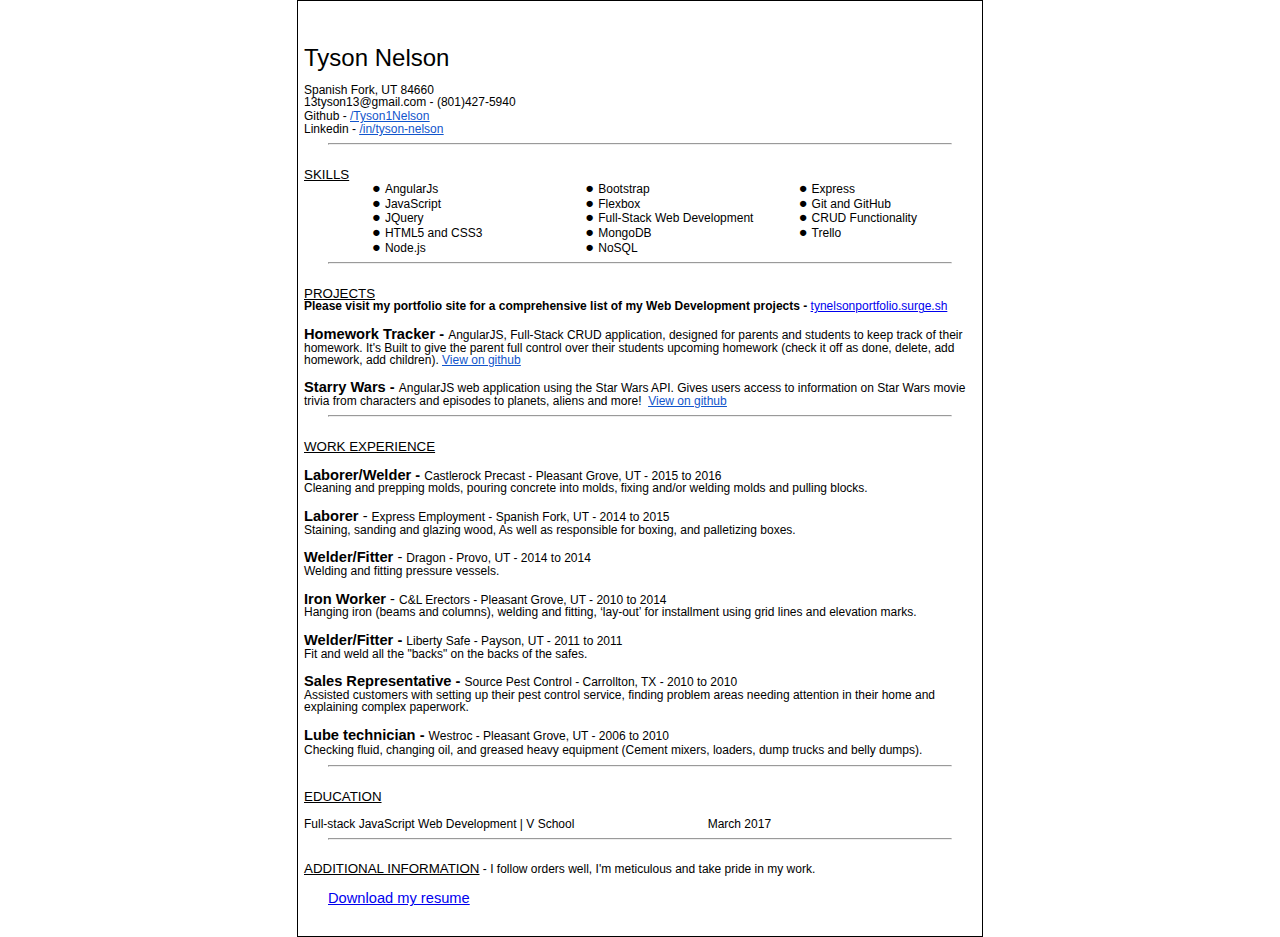
<file: resume/resume.html>
<html>

<head>
    <meta content="text/html; charset=UTF-8" http-equiv="content-type">
    <link rel="stylesheet" href="resume.css">
</head>

<body class="c14">
    <div>
        <p class="c11 c2"><span class="c3 c6"></span></p>
    </div>
    <p class="c0"><span class="c3 c16">Tyson Nelson</span></p>
    <p class="c0 c2"><span class="c3 c1"></span></p>
    <p class="c0"><span class="c3 c1">Spanish Fork, UT 84660 </span></p>
    <p class="c0"><span class="c3 c1">13tyson13@gmail.com - (801)427-5940&nbsp;&nbsp;&nbsp;&nbsp;&nbsp;&nbsp;&nbsp;&nbsp;&nbsp;&nbsp;&nbsp;&nbsp;&nbsp;&nbsp;&nbsp;&nbsp;&nbsp;&nbsp;&nbsp;&nbsp;&nbsp;&nbsp;&nbsp;&nbsp;&nbsp;&nbsp;&nbsp;&nbsp;&nbsp;&nbsp;&nbsp;&nbsp;</span></p>
    <p class="c0"><span class="c1">Github - </span><span class="c10 c1"><a class="c8" href="https://www.google.com/url?q=https://github.com/Tyson1Nelson&amp;sa=D&amp;ust=1490903120283000&amp;usg=AFQjCNFbZa7zXERKMF3AK53j6qoChaHZ-Q">/Tyson1Nelson</a></span><span class="c3 c6">&nbsp;</span></p>
    <p class="c0"><span class="c1">Linkedin - </span><span class="c1 c10"><a class="c8" href="https://www.google.com/url?q=http://www.linkedin.com/in/tyson-nelson&amp;sa=D&amp;ust=1490903120285000&amp;usg=AFQjCNFL5NZ8sMQGk57LRjh1VNvAL3q0jQ">/in/tyson-nelson</a></span></p>
    <hr>
    <p class="c0 c2"><span class="c3 c1"></span></p>
    <p class="c0"><span class="c7 c12">SKILLS</span></p>
    <ul class="c13 lst-kix_g4gs15nldowy-0 start">
        <li class="c4"><span class="c3 c1">AngularJs</span></li>
        <li class="c4"><span class="c3 c1">JavaScript</span></li>
        <li class="c4"><span class="c3 c1">JQuery</span></li>
        <li class="c4"><span class="c3 c1">HTML5 and CSS3</span></li>
        <li class="c4"><span class="c3 c1">Node.js</span></li>
        <li class="c9"><span class="c3 c1">Bootstrap</span></li>
        <li class="c9"><span class="c3 c1">Flexbox</span></li>
        <li class="c9"><span class="c3 c1">Full-Stack Web Development</span></li>
        <li class="c9"><span class="c3 c1">MongoDB</span></li>
        <li class="c9"><span class="c3 c1">NoSQL</span></li>
        <li class="c9"><span class="c3 c1">Express</span></li>
        <li class="c9"><span class="c3 c1">Git and GitHub</span></li>
        <li class="c9"><span class="c3 c1">CRUD Functionality</span></li>
        <li class="c9"><span class="c3 c1">Trello</span></li>
    </ul>
    <hr>
    <p class="c0 c2"><span class="c3 c6"></span></p>
    <p class="c0"><span class="c7 c12">PROJECTS</span></p>
    <p class="c0"><span class="c5 c1">Please visit my portfolio site for a comprehensive list of my Web Development projects - </span><span class="c3 c1"><a href="http://tynelsonportfolio.surge.sh/">tynelsonportfolio.surge.sh</a></span></p>
    <p class="c0 c2"><span class="c7 c1"></span></p>
    <p class="c0"><span class="c5">Homework Tracker - </span><span class="c1">AngularJS</span><span class="c1">, Full-Stack CRUD application, designed for parents and students to keep track of their homework. It&#39;s Built to give the parent full control over their students upcoming homework (check it off as done, delete, add homework, add children). </span><span class="c10 c1"><a class="c8" href="https://www.google.com/url?q=https://github.com/V-School-SLC-January/The-Mamas-The-Papa&amp;sa=D&amp;ust=1490903120295000&amp;usg=AFQjCNEnV9_0NInq2si9wMR2kulaBA8O3g">View on github</a></span></p>
    <p class="c0 c2"><span class="c3 c1"></span></p>
    <p class="c0"><span class="c5">Starry Wars - </span><span class="c1">AngularJS web application using the Star Wars API. Gives users access to information on Star Wars movie trivia from characters and episodes to planets, aliens and more! &nbsp;</span><span class="c10 c1"><a class="c8" href="https://www.google.com/url?q=https://github.com/Tyson1Nelson/assignments/tree/master/exercises/angular/personal-ang-site2-8&amp;sa=D&amp;ust=1490903120297000&amp;usg=AFQjCNFzGcalX3IFWVD5LTJ1JRFXXg3b-g">View on github</a></span></p>
    <hr>
    <p class="c0 c2"><span class="c3 c6"></span></p>
    <p class="c0"><span class="c7 c12">WORK EXPERIENCE</span></p>
    <p class="c0 c2"><span class="c1 c7"></span></p>
    <p class="c0"><span class="c5">Laborer/Welder - </span><span class="c3 c1">Castlerock Precast - Pleasant Grove, UT - 2015 to 2016</span></p>
    <p class="c0"><span class="c3 c1">Cleaning and prepping molds, pouring concrete into molds, fixing and/or welding molds and pulling blocks.</span></p>
    <p class="c0 c2"><span class="c3 c6"></span></p>
    <p class="c0"><span class="c5">Laborer</span><span>&nbsp;- </span><span class="c3 c1">Express Employment - Spanish Fork, UT - 2014 to 2015</span></p>
    <p class="c0"><span class="c3 c1">Staining, sanding and glazing wood, As well as responsible for boxing, and palletizing boxes.</span></p>
    <p class="c0 c2"><span class="c3 c6"></span></p>
    <p class="c0"><span class="c5">Welder/Fitter</span><span>&nbsp;</span><span>- </span><span class="c3 c1">Dragon - Provo, UT - 2014 to 2014</span></p>
    <p class="c0"><span class="c3 c1">Welding and fitting pressure vessels.</span></p>
    <p class="c0 c2"><span class="c3 c6"></span></p>
    <p class="c0"><span class="c5">Iron Worker</span><span>&nbsp;- </span><span class="c3 c1">C&amp;L Erectors - Pleasant Grove, UT - 2010 to 2014</span></p>
    <p class="c0"><span class="c3 c1">Hanging iron (beams and columns), welding and fitting, &lsquo;lay-out&rsquo; for installment using grid lines and elevation marks.</span></p>
    <p class="c0 c2"><span class="c3 c6"></span></p>
    <p class="c0"><span class="c5">Welder/Fitter - </span><span class="c3 c1">Liberty Safe - Payson, UT - 2011 to 2011</span></p>
    <p class="c0"><span class="c3 c1">Fit and weld all the &quot;backs&quot; on the backs of the safes.</span></p>
    <p class="c0 c2"><span class="c3 c6"></span></p>
    <p class="c0"><span class="c5">Sales Representative - </span><span class="c3 c1">Source Pest Control - Carrollton, TX - 2010 to 2010</span></p>
    <p class="c0"><span class="c3 c1">Assisted customers with setting up their pest control service, finding problem areas needing attention in their home and explaining complex paperwork.</span></p>
    <p class="c0 c2"><span class="c3 c6"></span></p>
    <p class="c0"><span class="c5">Lube technician - </span><span class="c3 c1">Westroc - Pleasant Grove, UT - 2006 to 2010</span></p>
    <p class="c0"><span class="c1">Checking fluid, changing oil, and greased heavy equipment (Cement mixers, loaders, dump trucks and belly dumps).</span><span class="c3 c6">&nbsp;&nbsp;&nbsp;&nbsp;&nbsp;&nbsp;&nbsp;&nbsp;</span></p>
    <hr>
    <p class="c0 c2"><span class="c3 c6"></span></p>
    <p class="c0"><span class="c7 c12">EDUCATION</span></p>
    <p class="c0 c2"><span class="c7 c1"></span></p>
    <p class="c0"><span class="c1 c3">Full-stack JavaScript Web Development | V School&nbsp;&nbsp;&nbsp;&nbsp;&nbsp;&nbsp;&nbsp;&nbsp;&nbsp;&nbsp;&nbsp;&nbsp;&nbsp;&nbsp;&nbsp;&nbsp;&nbsp;&nbsp;&nbsp;&nbsp;&nbsp;&nbsp;&nbsp;&nbsp;&nbsp;&nbsp;&nbsp;&nbsp;&nbsp;&nbsp;&nbsp;&nbsp;&nbsp;&nbsp;&nbsp;&nbsp;&nbsp;&nbsp;&nbsp;&nbsp;March 2017</span></p>
    <hr>
    <p class="c0 c2"><span class="c3 c6"></span></p>
    <p class="c0"><span class="c12 c15">ADDITIONAL INFORMATION</span><span class="c1">&nbsp;- </span><span class="c3 c1">I follow orders well, I&#39;m meticulous and take pride in my work. </span></p>
    <div>
        <p class="c2 c11"><span class="c3 c6"></span></p>
    </div>
    <p><a href="resume.pdf" download>Download my resume</a></p>
</body>

</html>
</file>
<file: resume/resume.css>
ul.lst-kix_9hcx6jde5535-4 {
            list-style-type: none
        }
        
        ul.lst-kix_9hcx6jde5535-5 {
            list-style-type: none
        }
        
        ul.lst-kix_9hcx6jde5535-2 {
            list-style-type: none
        }
        
        ul.lst-kix_9hcx6jde5535-3 {
            list-style-type: none
        }
        
        ul.lst-kix_9hcx6jde5535-0 {
            list-style-type: none
        }
        
        ul.lst-kix_9hcx6jde5535-1 {
            list-style-type: none
        }
        
        .lst-kix_g4gs15nldowy-7>li:before {
            content: "\0025cb  "
        }
        
        ul.lst-kix_vh5gjx6akwz2-5 {
            list-style-type: none
        }
        
        ul.lst-kix_vh5gjx6akwz2-4 {
            list-style-type: none
        }
        
        ul.lst-kix_vh5gjx6akwz2-7 {
            list-style-type: none
        }
        
        .lst-kix_u1ew5r1ed77q-4>li:before {
            content: "\0025cb  "
        }
        
        ul.lst-kix_vh5gjx6akwz2-6 {
            list-style-type: none
        }
        
        .lst-kix_g4gs15nldowy-6>li:before {
            content: "\0025cf  "
        }
        
        ul.lst-kix_vh5gjx6akwz2-1 {
            list-style-type: none
        }
        
        .lst-kix_u1ew5r1ed77q-5>li:before {
            content: "\0025a0  "
        }
        
        ul.lst-kix_vh5gjx6akwz2-0 {
            list-style-type: none
        }
        
        ul.lst-kix_vh5gjx6akwz2-3 {
            list-style-type: none
        }
        
        ul.lst-kix_vh5gjx6akwz2-2 {
            list-style-type: none
        }
        
        .lst-kix_g4gs15nldowy-5>li:before {
            content: "\0025a0  "
        }
        
        .lst-kix_u1ew5r1ed77q-7>li:before {
            content: "\0025cb  "
        }
        
        .lst-kix_u1ew5r1ed77q-6>li:before {
            content: "\0025cf  "
        }
        
        .lst-kix_u1ew5r1ed77q-8>li:before {
            content: "\0025a0  "
        }
        
        .lst-kix_g4gs15nldowy-2>li:before {
            content: "\0025a0  "
        }
        
        .lst-kix_g4gs15nldowy-4>li:before {
            content: "\0025cb  "
        }
        
        ul.lst-kix_vh5gjx6akwz2-8 {
            list-style-type: none
        }
        
        .lst-kix_g4gs15nldowy-3>li:before {
            content: "\0025cf  "
        }
        
        .lst-kix_vh5gjx6akwz2-7>li:before {
            content: "\0025cb  "
        }
        
        .lst-kix_vh5gjx6akwz2-6>li:before {
            content: "\0025cf  "
        }
        
        .lst-kix_vh5gjx6akwz2-8>li:before {
            content: "\0025a0  "
        }
        
        .lst-kix_vh5gjx6akwz2-5>li:before {
            content: "\0025a0  "
        }
        
        ul.lst-kix_u1ew5r1ed77q-7 {
            list-style-type: none
        }
        
        ul.lst-kix_u1ew5r1ed77q-8 {
            list-style-type: none
        }
        
        ul.lst-kix_u1ew5r1ed77q-5 {
            list-style-type: none
        }
        
        ul.lst-kix_u1ew5r1ed77q-6 {
            list-style-type: none
        }
        
        .lst-kix_u1ew5r1ed77q-3>li:before {
            content: "\0025cf  "
        }
        
        ul.lst-kix_u1ew5r1ed77q-0 {
            list-style-type: none
        }
        
        .lst-kix_vh5gjx6akwz2-0>li:before {
            content: "\0025cf  "
        }
        
        .lst-kix_u1ew5r1ed77q-2>li:before {
            content: "\0025a0  "
        }
        
        .lst-kix_9hcx6jde5535-6>li:before {
            content: "\0025cf  "
        }
        
        .lst-kix_vh5gjx6akwz2-1>li:before {
            content: "\0025cb  "
        }
        
        ul.lst-kix_9hcx6jde5535-8 {
            list-style-type: none
        }
        
        .lst-kix_g4gs15nldowy-8>li:before {
            content: "\0025a0  "
        }
        
        .lst-kix_u1ew5r1ed77q-1>li:before {
            content: "\0025cb  "
        }
        
        ul.lst-kix_u1ew5r1ed77q-3 {
            list-style-type: none
        }
        
        ul.lst-kix_u1ew5r1ed77q-4 {
            list-style-type: none
        }
        
        ul.lst-kix_9hcx6jde5535-6 {
            list-style-type: none
        }
        
        ul.lst-kix_u1ew5r1ed77q-1 {
            list-style-type: none
        }
        
        .lst-kix_9hcx6jde5535-7>li:before {
            content: "\0025cb  "
        }
        
        ul.lst-kix_9hcx6jde5535-7 {
            list-style-type: none
        }
        
        ul.lst-kix_u1ew5r1ed77q-2 {
            list-style-type: none
        }
        
        .lst-kix_vh5gjx6akwz2-3>li:before {
            content: "\0025cf  "
        }
        
        .lst-kix_vh5gjx6akwz2-2>li:before {
            content: "\0025a0  "
        }
        
        .lst-kix_vh5gjx6akwz2-4>li:before {
            content: "\0025cb  "
        }
        
        .lst-kix_u1ew5r1ed77q-0>li:before {
            content: "\0025cf  "
        }
        
        .lst-kix_9hcx6jde5535-8>li:before {
            content: "\0025a0  "
        }
        
        .lst-kix_9hcx6jde5535-5>li:before {
            content: "\0025a0  "
        }
        
        .lst-kix_9hcx6jde5535-4>li:before {
            content: "\0025cb  "
        }
        
        .lst-kix_9hcx6jde5535-3>li:before {
            content: "\0025cf  "
        }
        
        .lst-kix_9hcx6jde5535-0>li:before {
            content: "\0025cf  "
        }
        
        .lst-kix_9hcx6jde5535-2>li:before {
            content: "\0025a0  "
        }
        
        .lst-kix_9hcx6jde5535-1>li:before {
            content: "\0025cb  "
        }
        
        .lst-kix_g4gs15nldowy-0>li:before {
            content: "\0025cf  "
        }
        
        ul.lst-kix_g4gs15nldowy-0 {
            list-style-type: none
        }
        
        .lst-kix_g4gs15nldowy-1>li:before {
            content: "\0025cb  "
        }
        
        ul.lst-kix_g4gs15nldowy-5 {
            list-style-type: none
        }
        
        ul.lst-kix_g4gs15nldowy-6 {
            list-style-type: none
        }
        
        ul.lst-kix_g4gs15nldowy-7 {
            list-style-type: none
        }
        
        ul.lst-kix_g4gs15nldowy-8 {
            list-style-type: none
        }
        
        ul.lst-kix_g4gs15nldowy-1 {
            list-style-type: none
        }
        
        ul.lst-kix_g4gs15nldowy-2 {
            list-style-type: none
        }
        
        ul.lst-kix_g4gs15nldowy-3 {
            list-style-type: none
        }
        
        ul.lst-kix_g4gs15nldowy-4 {
            list-style-type: none
        }
        
        ol {
            margin: 0;
            padding: 0
        }
        
        table td,
        table th {
            padding: 0
        }
        
        .c9 {
            margin-left: 33pt;
            padding-top: 0pt;
            padding-left: -4.5pt;
            padding-bottom: 0pt;
            line-height: 1.0;
            orphans: 2;
            widows: 2;
            text-align: left;
            margin-right: -18pt
        }
        
        .c4 {
            margin-left: 33pt;
            padding-top: 0pt;
            padding-left: -6pt;
            padding-bottom: 0pt;
            line-height: 1.0;
            orphans: 2;
            widows: 2;
            text-align: left;
            margin-right: -18pt
        }
        
        .c0 {
            margin-left: -18pt;
            padding-top: 0pt;
            padding-bottom: 0pt;
            line-height: 1.0;
            orphans: 2;
            widows: 2;
            text-align: left;
            margin-right: -18pt
        }
        
        .c3 {
            color: #000000;
            font-weight: 400;
            text-decoration: none;
            vertical-align: baseline;
            font-family: "Arial";
            font-style: normal
        }
        
        .c11 {
            padding-top: 0pt;
            padding-bottom: 0pt;
            line-height: 1.15;
            orphans: 2;
            widows: 2;
            text-align: left
        }
        
        .c7 {
            color: #000000;
            font-weight: 400;
            text-decoration: underline;
            vertical-align: baseline;
            font-family: "Arial";
            font-style: normal
        }
        
        .c14 {
            background-color: #ffffff;
            max-width: 468pt;
            padding: 72pt 72pt 72pt 72pt
        }
        
        .c13 {
            column-count: 3;
            padding: 0;
            margin: 0
        }
        
        .c8 {
            color: inherit;
            text-decoration: inherit
        }
        
        .c10 {
            color: #1155cc;
            text-decoration: underline
        }
        
        .c16 {
            font-size: 18pt
        }
        
        .c6 {
            font-size: 11pt
        }
        
        .c5 {
            font-weight: 700
        }
        
        .c1 {
            font-size: 9pt
        }
        
        .c15 {
            text-decoration: underline
        }
        
        .c12 {
            font-size: 10pt
        }
        
        .c2 {
            height: 11pt
        }
        
        .title {
            padding-top: 0pt;
            color: #000000;
            font-size: 26pt;
            padding-bottom: 3pt;
            font-family: "Arial";
            line-height: 1.15;
            page-break-after: avoid;
            orphans: 2;
            widows: 2;
            text-align: left
        }
        
        .subtitle {
            padding-top: 0pt;
            color: #666666;
            font-size: 15pt;
            padding-bottom: 16pt;
            font-family: "Arial";
            line-height: 1.15;
            page-break-after: avoid;
            orphans: 2;
            widows: 2;
            text-align: left
        }
        
        li {
            color: #000000;
            font-size: 11pt;
            font-family: "Arial"
        }
        
        p {
            margin: 0;
            color: #000000;
            font-size: 11pt;
            font-family: "Arial"
        }
        
        h1 {
            padding-top: 20pt;
            color: #000000;
            font-size: 20pt;
            padding-bottom: 6pt;
            font-family: "Arial";
            line-height: 1.15;
            page-break-after: avoid;
            orphans: 2;
            widows: 2;
            text-align: left
        }
        
        h2 {
            padding-top: 18pt;
            color: #000000;
            font-size: 16pt;
            padding-bottom: 6pt;
            font-family: "Arial";
            line-height: 1.15;
            page-break-after: avoid;
            orphans: 2;
            widows: 2;
            text-align: left
        }
        
        h3 {
            padding-top: 16pt;
            color: #434343;
            font-size: 14pt;
            padding-bottom: 4pt;
            font-family: "Arial";
            line-height: 1.15;
            page-break-after: avoid;
            orphans: 2;
            widows: 2;
            text-align: left
        }
        
        h4 {
            padding-top: 14pt;
            color: #666666;
            font-size: 12pt;
            padding-bottom: 4pt;
            font-family: "Arial";
            line-height: 1.15;
            page-break-after: avoid;
            orphans: 2;
            widows: 2;
            text-align: left
        }
        
        h5 {
            padding-top: 12pt;
            color: #666666;
            font-size: 11pt;
            padding-bottom: 4pt;
            font-family: "Arial";
            line-height: 1.15;
            page-break-after: avoid;
            orphans: 2;
            widows: 2;
            text-align: left
        }
        
        h6 {
            padding-top: 12pt;
            color: #666666;
            font-size: 11pt;
            padding-bottom: 4pt;
            font-family: "Arial";
            line-height: 1.15;
            page-break-after: avoid;
            font-style: italic;
            orphans: 2;
            widows: 2;
            text-align: left
        }
.c14 {
    border: 1px solid black;
/*    padding: 10%;*/
    left: 0;
    right: 0;
    margin: auto;
    padding: 30px;
}
</file>
